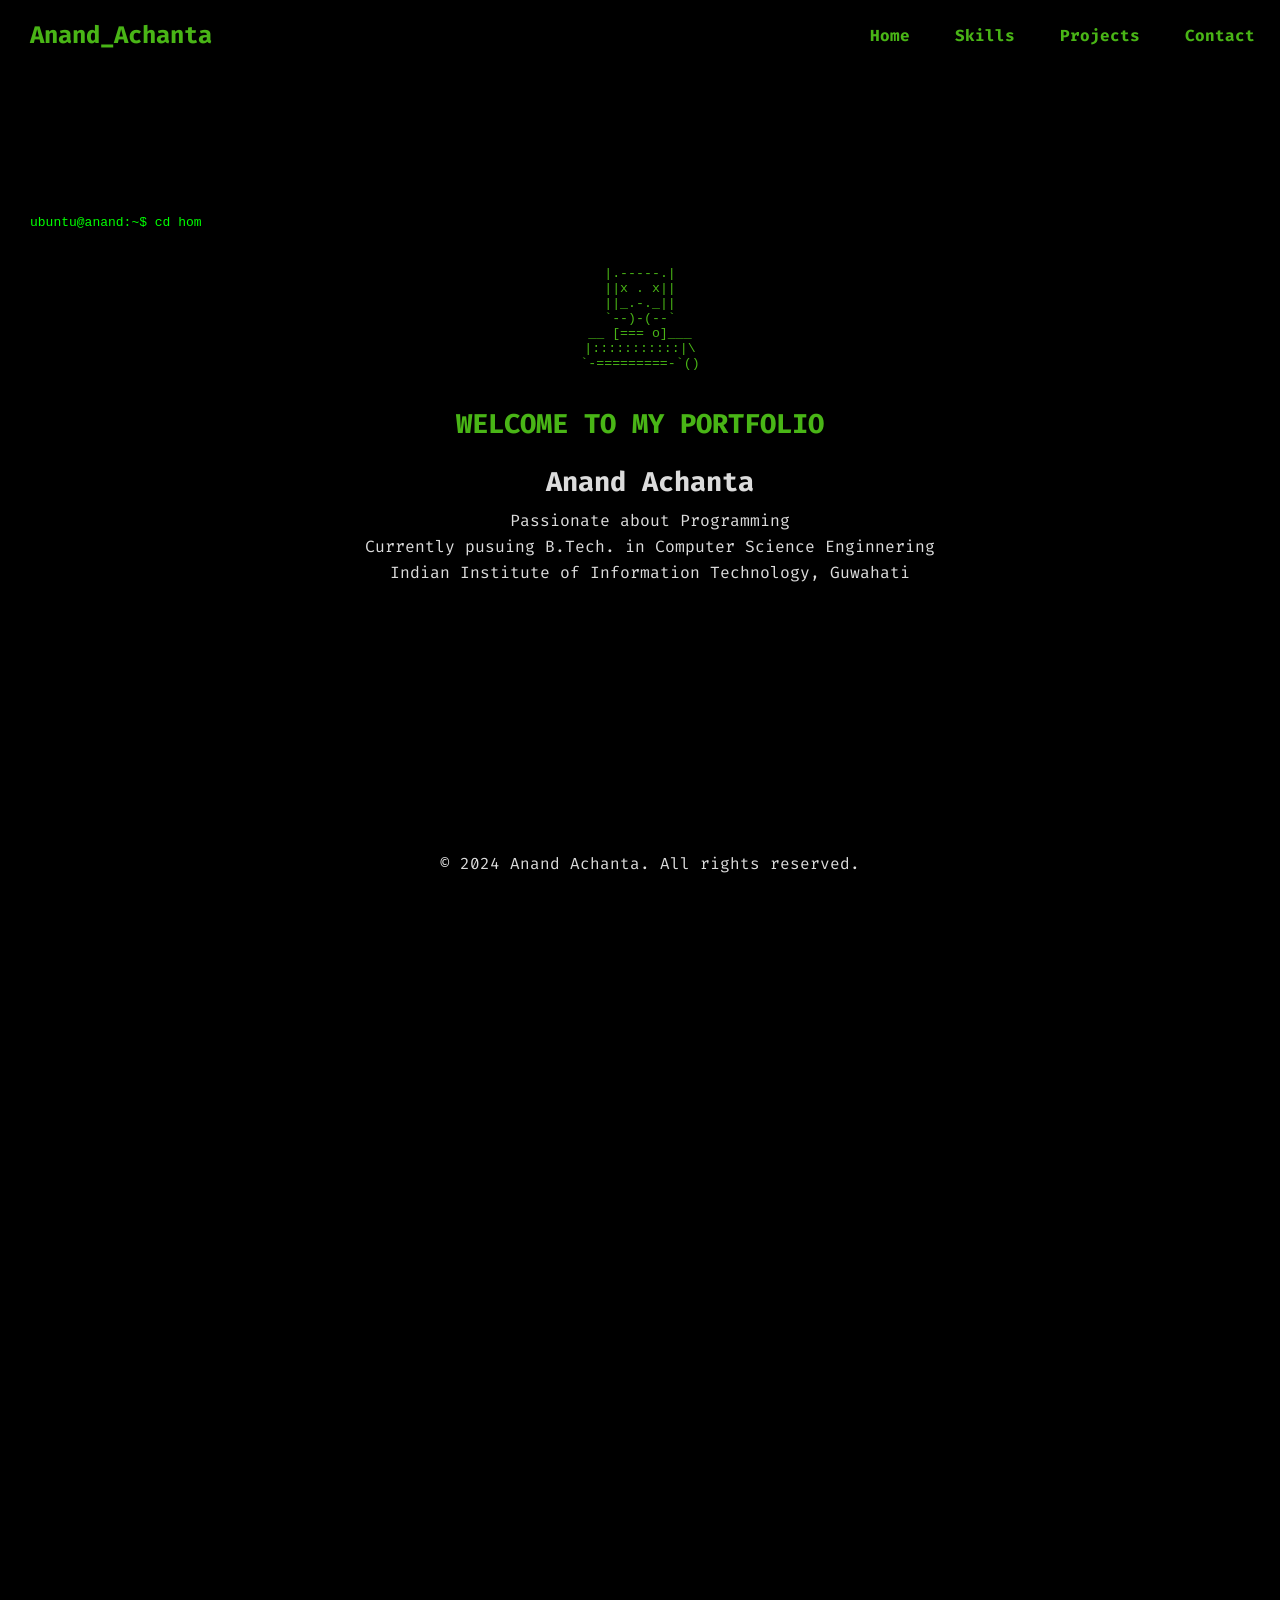
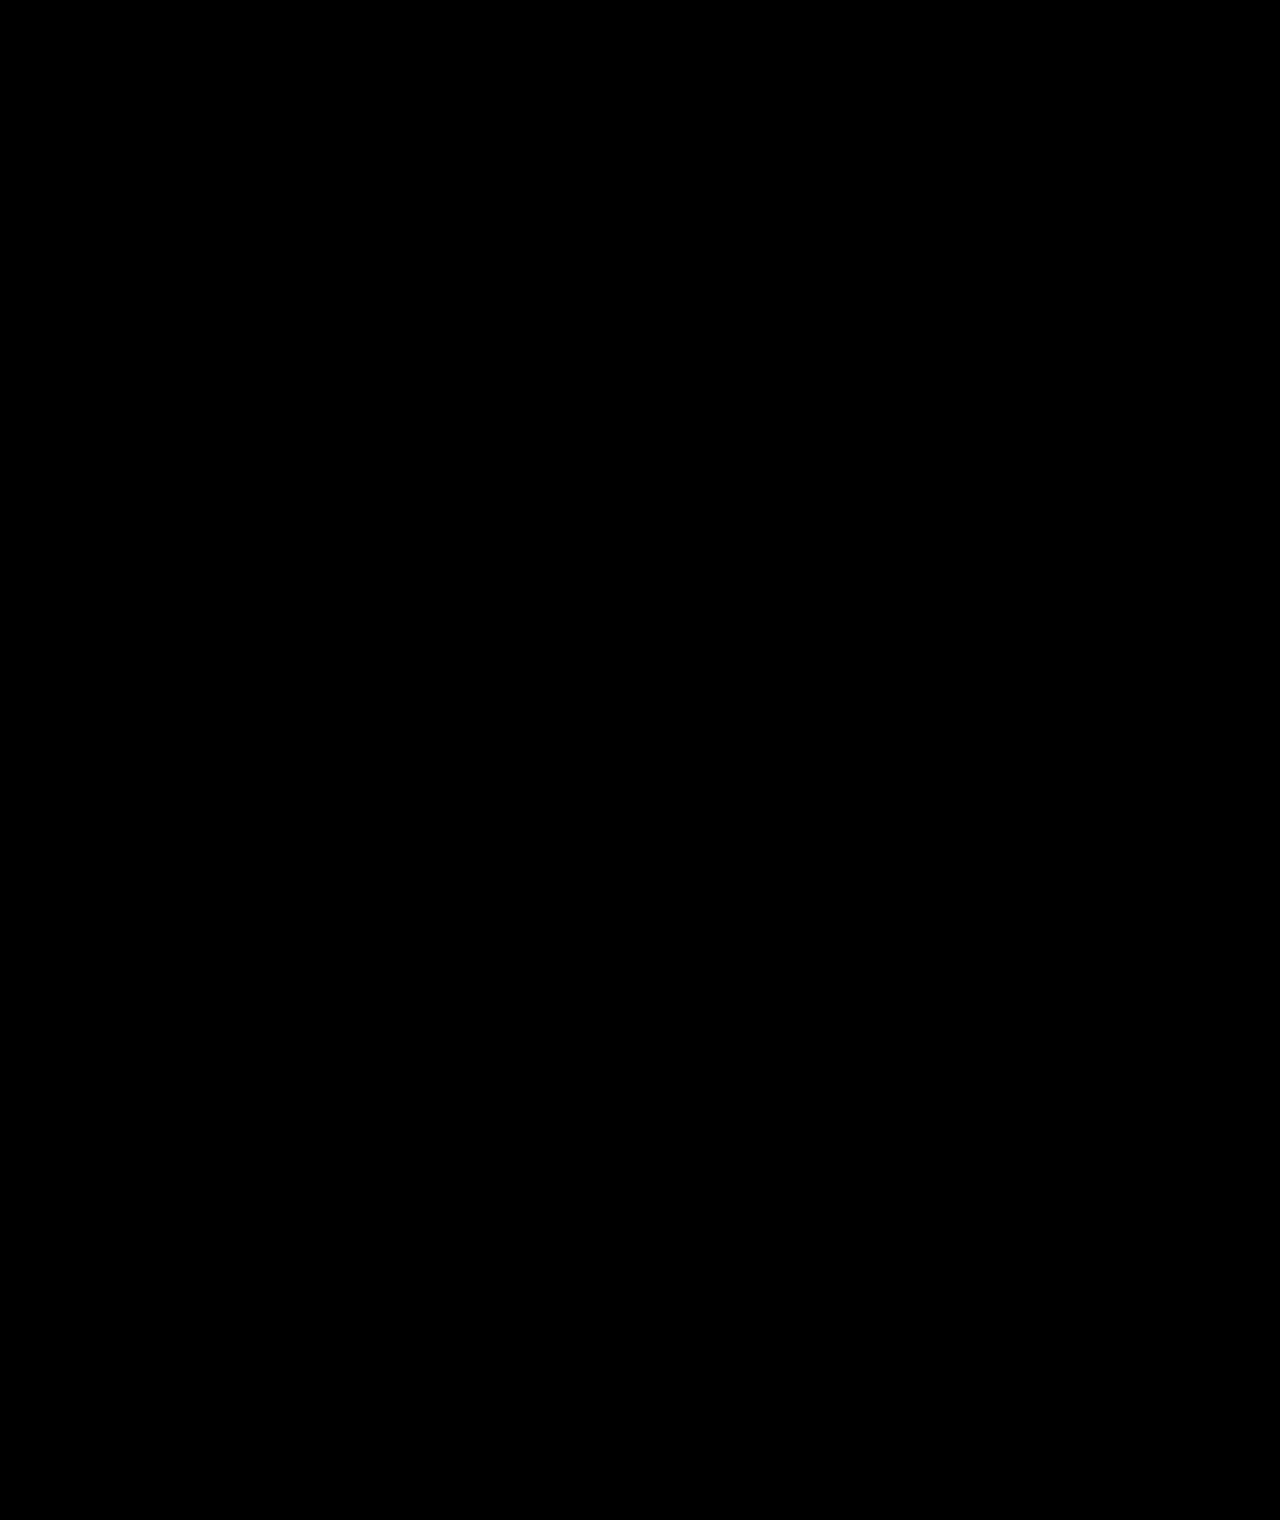
<file: index.html>
<!DOCTYPE html>
<html lang="en">
<head>
    <meta charset="UTF-8">
    <meta name="viewport" content="width=device-width, initial-scale=1.0">
    <title>Anand Achanta</title>
    <link rel="stylesheet" href="styles.css">
    <link href="https://fonts.googleapis.com/css2?family=Fira+Code:wght@400;500;600;700&display=swap" rel="stylesheet">
    <link rel="stylesheet" href="https://cdnjs.cloudflare.com/ajax/libs/font-awesome/6.0.0-beta3/css/all.min.css">

</head>
<body>
    <header class="nav-bar">
        <div class="logo">Anand_Achanta</div>
        <nav class="nav-links">
            <a href="#home" class="opt">Home</a>
            <a href="#skills" class="opt">Skills</a>
            <a href="#projects" class="opt">Projects</a>
            <a href="#contact" class="opt">Contact</a>
        </nav>
        <a href="#" class="menu-toggle">Menu</a>
        <div class="dropdown-menu">
            <a href="#home" class="opt">Home</a>
            <a href="#skills" class="opt">Skills</a>
            <a href="#projects" class="opt">Projects</a>
            <a href="#contact" class="opt">Contact</a>
        </div>
    </header> 

    <section id="home" class="section">
        <div class="terminal">
            <pre><code id="home-terminal">ubuntu@anand:~$ cd home<br>ubuntu@anand:~$ python3 home.py<br></code></pre>
        </div>
        <div class="section-content hidden">
            <div class="home-content">
                <div class="left">
                    <pre class="ascii-art">
|.-----.|
||x . x||
||_.-._||
`--)-(--`
__ [=== o]___
|:::::::::::|\
`-=========-`()
                    </pre>
                    <div class="text-image">
                        <span class="terminal-text">WELCOME TO MY PORTFOLIO</span>
                    </div>
                </div>
                <div class="right">
                    <div class="personal-info">
                        <h1>Anand Achanta</h1>
                        <p>Passionate about Programming</p>
                        <p>Currently pusuing B.Tech. in Computer Science Enginnering</p>
                        <p>Indian Institute of Information Technology, Guwahati</p>
                        <!-- Add other personal info here -->
                    </div>
                </div>
            </div>
        </div>
    </section>
    
    
    <section id="skills" class="section">
        <div class="terminal">
            <pre><code id="skills-terminal">ubuntu@anand:~$ cd skills<br>ubuntu@anand:~$ sudo apt update skills<br></code></pre>
        </div>
        <div class="section-content hidden">
            <h2>Skills</h2>
            <div class="skills-list">
                <div class="skill-item">
                    <i class="fab fa-python skill-icon"></i>
                    <p>Python</p>
                </div>
                <div class="skill-item">
                    <i class="fab fa-java skill-icon"></i>
                    <p>Java</p>
                </div>
                <div class="skill-item">
                    <i class="fab fa-html5 skill-icon"></i>
                    <p>HTML</p>
                </div>
                <div class="skill-item">
                    <i class="fab fa-css3-alt skill-icon"></i>
                    <p>CSS</p>
                </div>
                <div class="skill-item">
                    <i class="fab fa-js skill-icon"></i>
                    <p>JavaScript</p>
                </div>
                <div class="skill-item">
                    <i class="fab fa-flask skill-icon"></i>
                    <p>Flask</p>
                </div>
                <div class="skill-item">
                    <i class="fab fa-java skill-icon"></i>
                    <p>Spring</p>
                </div>
                <div class="skill-item">
                    <i class="fas fa-database skill-icon"></i>
                    <p>MySQL</p>
                </div>
                <div class="skill-item">
                    <i class="fas fa-database skill-icon"></i>
                    <p>PostgreSQL</p>
                </div>
                <div class="skill-item">
                    <i class="fas fa-database skill-icon"></i>
                    <p>SQLite</p>
                </div>
                <div class="skill-item">
                    <i class="fas fa-cloud skill-icon"></i>
                    <p>AWS</p>
                </div>
                <div class="skill-item">
                    <i class="fab fa-git skill-icon"></i>
                    <p>Git</p>
                </div>
                <div class="skill-item">
                    <i class="fab fa-github skill-icon"></i>
                    <p>Github</p>
                </div>
            </div>
        </div>
    </section>
    
    <section id="projects" class="section">
        <div class="terminal">
            <pre><code id="projects-terminal">ubuntu@anand:~$ cd projects<br>ubuntu@anand:~$ python3 projects.py<br></code></pre>
        </div>
        <div class="section-content hidden">
            <h2>Projects</h2>
            <div class="project-item">
                <h3>Vlog-Blog</h3>
                <p><strong>Tools:</strong> Python, Flask, Bootstrap, PostgreSQL</p>
                <p>Developed a real-time blog platform with secure authentication and efficient content management.</p>
            </div>
            <div class="project-item">
                <h3>Hover On</h3>
                <p><strong>Tools:</strong> Spring, HTML, CSS, JavaScript, MySQL</p>
                <p>Created a music management system for playlist creation and track navigation.</p>
            </div>
            <div class="project-item">
                <h3>Stock News Alert System</h3>
                <p><strong>Tools:</strong> Python, APIs</p>
                <p>Engineered an alert system for real-time stock price changes with news updates.</p>
            </div>
        </div>
    </section>
    
    
    <section id="contact" class="section">
        <div class="terminal">
            <pre><code id="contact-terminal">ubuntu@anand:~$ cd contact<br>ubuntu@anand:~$ python3 contact.py<br></code></pre>
        </div>
        <div class="section-content hidden">
            <h2>Contact</h2>
            <p>Email: <a href="mailto:anandachanta19@gmail.com">Feel free to drop a mail!</a></p>
            <p>LinkedIn: <a href="https://linkedin.com/in/anandachanta19">Let's Connect</a></p>
            <p>Github: <a href="https://github.com/anandachanta19">My projects are available here</a></p>
        </div>
    </section>
    

    <footer class="footer">
        <p>&copy; 2024 Anand Achanta. All rights reserved.</p>
    </footer>

    <script src="script.js"></script>
</body>
</html>
</file>
<file: styles.css>
/* General Reset */
body, html {
    height: 100%;
    margin: 0;
    padding: 0;
    overflow: hidden; /* Prevents scrolling */
    font-family: 'Fira Code', monospace;
    background-color: #000000; /* Black background */
    color: #dcdcdc;
}

/* Header */
header.nav-bar {
    position: fixed;
    top: 0;
    width: 100%;
    z-index: 1000;
    display: flex;
    flex-direction: row;
    align-items: center;
    justify-content: space-between;
    background-color: #000000;
    color: #49b516;
    font-weight: 700;
    padding: 10px;
    box-sizing: border-box;
}

header .logo {
    height: 50px;
    padding-left: 20px;
    font-size: 1.5em;
    display: flex;
    align-items: center;
}

header .nav-links {
    display: flex;
    flex-direction: row;
    align-items: center;
    gap: 15px;
}

header .nav-links .opt {
    color: #49b516;
    text-decoration: none;
    padding: 10px 15px;
    border-radius: 5px;
    position: relative;
    transition: color 0.3s;
}

header .nav-links .opt::after {
    content: '';
    position: absolute;
    bottom: 0;
    left: 0;
    height: 2px;
    width: 0;
    background-color: #49b516;
    transition: width 0.3s;
}

header .nav-links .opt:hover::after {
    width: 100%;
}

header .menu-toggle {
    display: none;
    color: #49b516;
    text-decoration: none;
    padding: 10px 15px;
    border-radius: 5px;
    transition: color 0.3s;
    cursor: pointer;
}

header .menu-toggle:hover {
    background-color: #49b516;
    color: #000000;
}

header .dropdown-menu {
    display: none;
    position: absolute;
    top: 60px;
    right: 0;
    width: 100%;
    background-color: #000000; /* Black background */
    z-index: 1000;
}

header .dropdown-menu.active {
    display: block;
}

header .dropdown-menu .opt {
    display: block;
    padding: 10px 15px;
    color: #49b516;
    text-decoration: none;
    border-radius: 5px;
    transition: background-color 0.3s, color 0.3s;
}

header .dropdown-menu .opt:hover {
    background-color: #49b516;
    color: #000000;
}

/* Main */
main {
    padding-top: 60px; /* Offset for fixed header */
    padding-bottom: 40px; /* Offset for fixed footer */
    height: calc(100vh - 120px); /* Adjust height to fit in viewport considering header and footer */
    overflow-y: auto;
}

/* Section */
section {
    height: calc(100vh - 120px); /* Adjust height to fit in viewport considering header and footer */
    display: flex;
    flex-direction: column;
    align-items: center;
    justify-content: center;
    padding: 20px;
    box-sizing: border-box;
    background-color: #000000; /* Black background */
}

/* Terminal */
.terminal {
    background-color: #000000;
    color: #0f0;
    padding: 10px;
    border-radius: 5px;
    width: 100%;
    box-sizing: border-box;
    font-size: 1em; /* Adjust font size */
}

/* Section Content */
.section-content {
    color: #dcdcdc;
    text-align: center;
    max-width: 1400px;
    font-size: 0.85em;
}

/* Footer */
footer {
    position: fixed;
    bottom: 0;
    width: 100%;
    background-color: #000000;
    text-align: center;
    padding: 10px;
    color: #dcdcdc;
    z-index: 1000;
}

/* Responsive Adjustments */
@media (max-width: 768px) {
    header .nav-links {
        display: none;
    }

    header .menu-toggle {
        display: block;
        margin-right: 10px;
    }

    header .dropdown-menu.active {
        display: block;
    }

    .terminal {
        font-size: 0.8em; /* Adjust font size for mobile */
    }

    .section-content {
        font-size: 1em; /* Adjust font size for mobile */
    }

    .ascii-art {
        font-size: 1em; /* Adjust size for mobile */
    }

    .terminal-text {
        font-size: 1.5em; /* Adjust font size for mobile */
    }

    .personal-info h1 {
        font-size: 1.5em; /* Adjust font size for mobile */
    }

    .personal-info p {
        font-size: 1em; /* Adjust font size for mobile */
    }
}

@media (max-width: 480px) {
    .terminal {
        font-size: 0.7em; /* Further adjust font size for smaller mobile screens */
    }

    .section-content {
        font-size: 0.7em; /* Further adjust font size for smaller mobile screens */
    }

    .ascii-art {
        font-size: 0.7em; /* Further adjust size for smaller mobile screens */
    }

    .terminal-text {
        font-size: 1em; /* Further adjust font size for smaller mobile screens */
    }

    .personal-info h1 {
        font-size: 1em; /* Further adjust font size for smaller mobile screens */
    }

    .personal-info p {
        font-size: 0.7em; /* Further adjust font size for smaller mobile screens */
    }
}

/* Icons */
.skill-item i {
    font-size: 1.4em; /* Adjust size as needed */
    margin-right: 10px;
    color: #49b516; /* Adjust color as needed */
}

/* Skill Section Layout */
.skills-list {
    display: flex;
    flex-wrap: wrap;
    gap: 20px;
}

.skill-item {
    flex: 1 1 calc(33.333% - 20px); /* Adjust as needed */
    box-sizing: border-box;
}

.skill-status {
    display: flex;
    flex-direction: column;
    gap: 10px;
}

.skill {
    display: flex;
    align-items: center;
    margin-bottom: 10px;
}

.skill p {
    margin: 0;
    font-size: 1.4em; /* Adjust size as needed */
}

/* ASCII Art */
.ascii-art {
    font-family: monospace;
    white-space: pre;
    font-size: 1.2em; /* Adjust size as needed */
    color: #49b516; /* Terminal green color */
    margin-bottom: 20px;
}

/* Text Image */
.text-image {
    text-align: center;
    margin-top: 20px;
}

.terminal-text {
    text-align: center;
    font-size: 2em; /* Adjust size as needed */
    color: #49b516; /* Terminal green color */
    font-weight: bold;
}

/* Personal Info */
.right {
    flex: 1;
    text-align: left;
    padding-left: 20px;
}

.personal-info h1 {
    text-align: center;
    font-size: 2em;
    margin-bottom: 10px;
}

.personal-info p {
    text-align: center;
    font-size: 1.2em;
    margin: 5px 0;
}

.personal-info a {
    color: #49b516;
    text-decoration: none;
}

.personal-info a:hover {
    text-decoration: underline;
}
</file>
